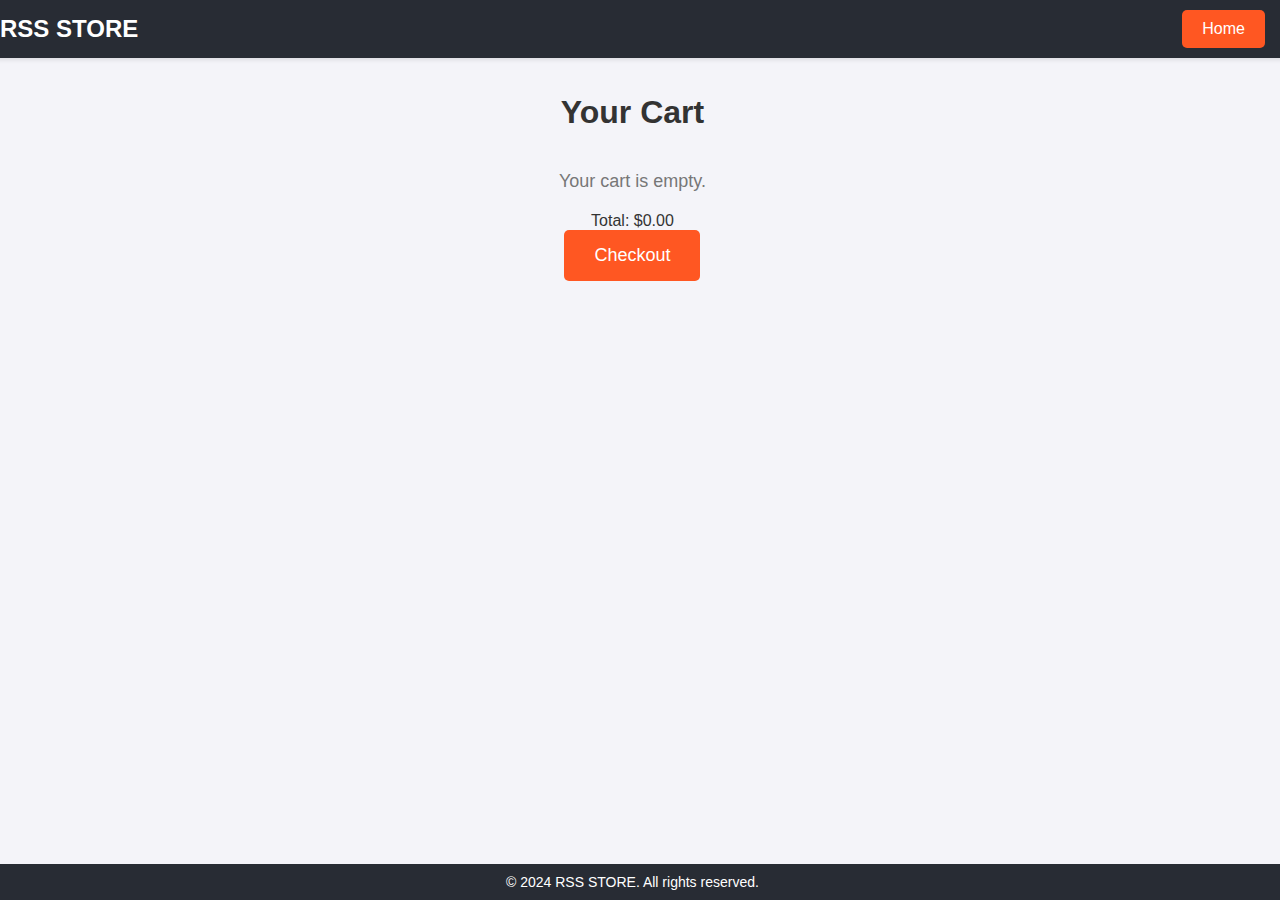
<file: cart.html>
<!DOCTYPE html>
<html lang="en">
<head>
    <meta charset="UTF-8">
    <meta name="viewport" content="width=device-width, initial-scale=1.0">
    <title>Cart</title>
    <link rel="stylesheet" href="cart.css">
</head>
<body>

    <!-- Header Section -->
    <header>
        <div class="logo">RSS STORE</div>
        <button class="home-btn" onclick="window.location.href='index.html'">Home</button>
    </header>

    <br><br>
    <h1>Your Cart</h1>

    <div id="cart-items"></div>

    <p>Total: $<span id="cart-total">0.00</span></p>

    <button id="checkout">Checkout</button>

    <br><br><br>

    <!-- Footer Section -->
    <footer>
        <p>&copy; 2024 RSS STORE. All rights reserved.</p>
    </footer>

    <script src="cart.js">
        
    </script>

</body>
</html>
</file>
<file: cart.css>
body, h1, p, button {
    margin: 0;
    padding: 0;
    font-family: 'Arial', sans-serif;
    
}
body{
    width:98.82vw;
}


body {
    background-color: #f4f4f9;
    color: #333;
    display: flex;
    flex-direction: column;
    align-items: center;
    justify-content: flex-start;
    height: 100vh;
    margin: 0;
}


header {
    display: flex;
    justify-content: space-between;
    align-items: center;
    background-color:#282c34;
    color: white;
    width: 100%;
    padding: 10px 20px;
    box-shadow: 0 2px 4px rgba(0, 0, 0, 0.1);
}

.logo {
    font-size: 24px;
    font-weight: bold;
}

.home-btn {
    background-color: #ff5722;
    color: white;
    border: none;
    padding: 10px 20px;
    cursor: pointer;
    font-size: 16px;
    border-radius: 5px;
    transition: background-color 0.3s;
}

.home-btn:hover {
    background-color: #e64a19;
}

#cart-items {
    display: flex;
    flex-wrap: wrap;
    justify-content: center;
    gap: 20px;
    padding: 20px;
    width: 100%;
    max-width: 1200px;
}


.cart-item {
    background-color: white;
    border-radius: 10px;
    box-shadow: 0 4px 8px rgba(0, 0, 0, 0.1);
    width: 300px;
    padding: 20px;
    display: flex;
    flex-direction: column;
    align-items: center;
    transition: transform 0.3s ease;
}

.cart-item:hover {
    transform: translateY(-5px);
}

.cart-item img {
    max-width: 100%;
    height: auto;
    border-radius: 10px;
}

.cart-item-details {
    text-align: center;
    margin-top: 15px;
}

.cart-item-details h4 {
    font-size: 18px;
    font-weight: 600;
    margin-bottom: 10px;
}

.cart-item-details p {
    font-size: 14px;
    color: #666;
}

.quantity-controls {
    display: flex;
    justify-content: center;
    align-items: center;
    margin-top: 15px;
}

.quantity-controls button {
    width: 30px;
    height: 30px;
    font-size: 18px;
    background-color: #ddd;
    border: none;
    border-radius: 5px;
    cursor: pointer;
    transition: background-color 0.3s;
}

.quantity-controls button:hover {
    background-color: #ccc;
}

.quantity-display {
    width: 40px;
    text-align: center;
    font-size: 16px;
}


#checkout {
    background-color: #ff5722;
    color: white;
    border: none;
    padding: 15px 30px;
    cursor: pointer;
    border-radius: 5px;
    font-size: 18px;
    transition: background-color 0.3s;
}

#checkout:hover {
    background-color: #e64a19;
}


footer {
    background-color:#282c34;
    color: white;
    text-align: center;
    padding: 10px;
    position: fixed;
    width: 100%;
    bottom: 0;
}

footer p {
    margin: 0;
    font-size: 14px;
}

#empty-cart {
    font-size: 18px;
    text-align: center;
    color: #777;
    margin-top: 20px;
}
.remove-btn {
    background-color: #dc3545; 
    color: white;
    border: none;
    padding: 8px 15px;
    cursor: pointer;
    border-radius: 5px;
    font-size: 14px;
    margin-top: 10px;
    transition: background-color 0.3s, transform 0.2s;
}


.remove-btn:hover {
    background-color: #c82333; 
    transform: scale(1.05); 
}


.remove-btn:active {
    background-color: #bd2130; 
}

.cart-item {
 background-color: white;
 border-radius: 10px;
 box-shadow: 0 4px 8px rgba(0, 0, 0, 0.1);
 width: 300px;
 padding: 20px;
 display: flex;
 flex-direction: column;
 align-items: center;
 overflow: hidden; 
 transition: transform 0.3s ease;
}     


.cart-item img {
    max-width: 100%; 
    height: 200px;  
    object-fit: cover; 
    border-radius: 10px;
    transition: transform 0.3s ease, filter 0.3s ease;
}


.cart-item img:hover {
    transform: scale(1.1);
    filter: brightness(1.2);
}


.cart-item:hover {
    transform: translateY(-5px);
}
</file>
